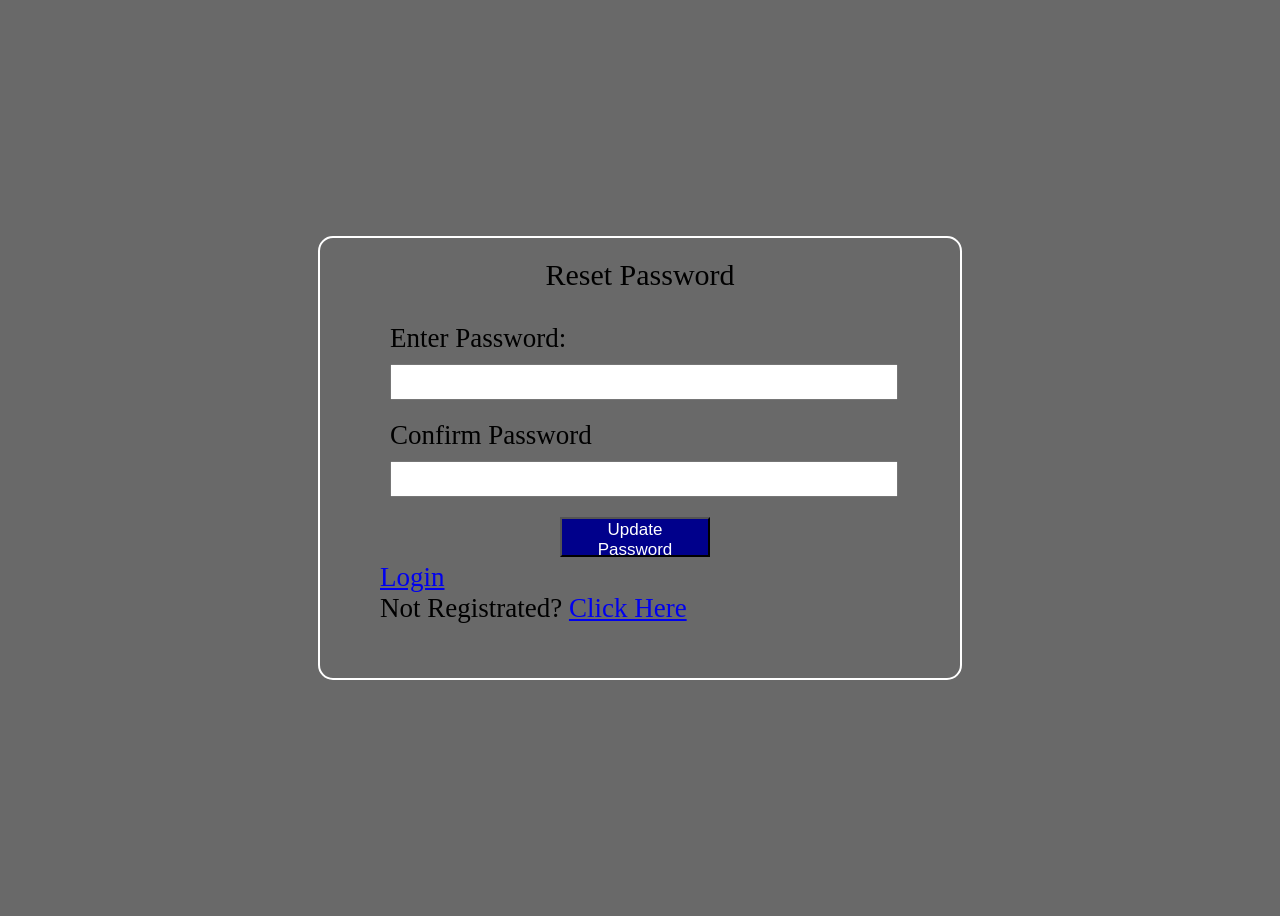
<file: forgotepass.html>
<!DOCTYPE html>
<html lang="en">
<head>
    <meta charset="UTF-8">
    <meta name="viewport" content="width=device-width, initial-scale=1.0">
    <title>Reset Password</title>
    <link rel="stylesheet" href="forgot.css">
</head>
<body>
    <div class="container">
        <label class="label">Reset Password</label> <br>
        <label class="label1">Enter Password: </label> <br>
        <input type="password" id="password" name="password"> <br>
        <label class="label2">Confirm Password</label> <br>
        <input type="password" id="passwordconf" name="passwordconf"> <br>
        <button class="button">Update Password</button>

        <div class="redir">
            <a href="login.html" class="a1">Login</a> <br>
            Not Registrated? <a href="Register.html">Click Here</a>
        </div>

    </div>
</body>
</html>
</file>
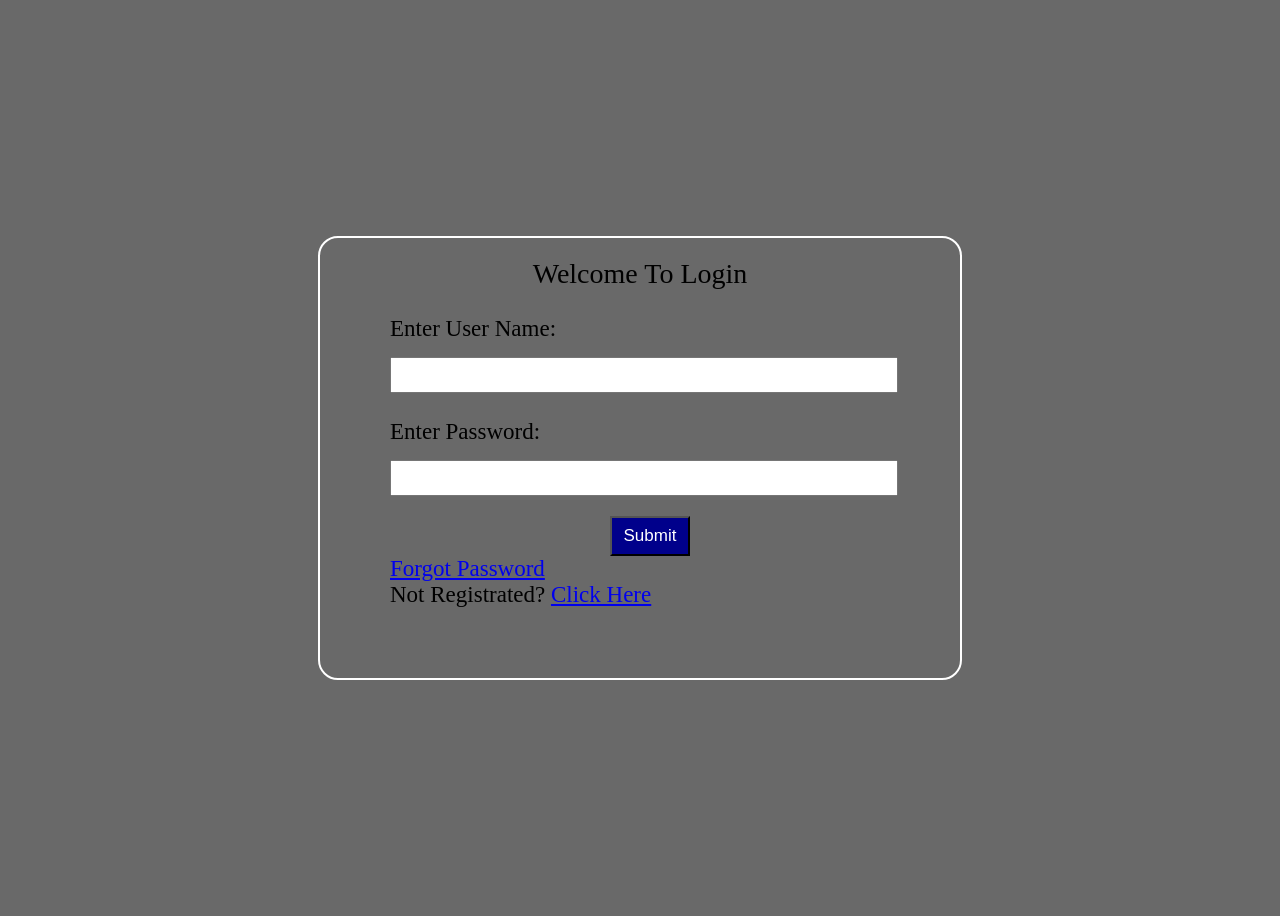
<file: login.html>
<!DOCTYPE html>
<html lang="en">
<head>
    <meta charset="UTF-8">
    <meta name="viewport" content="width=device-width, initial-scale=1.0">
    <title>Login Form</title>
    <link rel="stylesheet" href="login.css">
</head>
<body>
    <div class="container">
    <form action="#">
        <label class="form">Welcome To Login</label>
        <br>
        <label class="label">Enter User Name:</label> <br>
        <input type="text" name="username" id="username"/>
        <br> <br>
        <label class="label">Enter Password:</label> <br>
        <input type="password" name="password" id="password">
        <br>
        <button id="submit">Submit</button>
        <br>
        <div class="relate">
            <a href="forgotepass.html">Forgot Password</a> <br>
            <label class="label1">Not Registrated? </label><a href="#"> Click Here</a> <br>
        </div>
    </form>
    </div>
    <script>
        document.getElementById("submit").addEventListener("click", function(){
            localStorage.setItem("isLoggedIn", "true");
            window.location.href = "index.html";
        })
    </script>
</body>
</html>
</file>
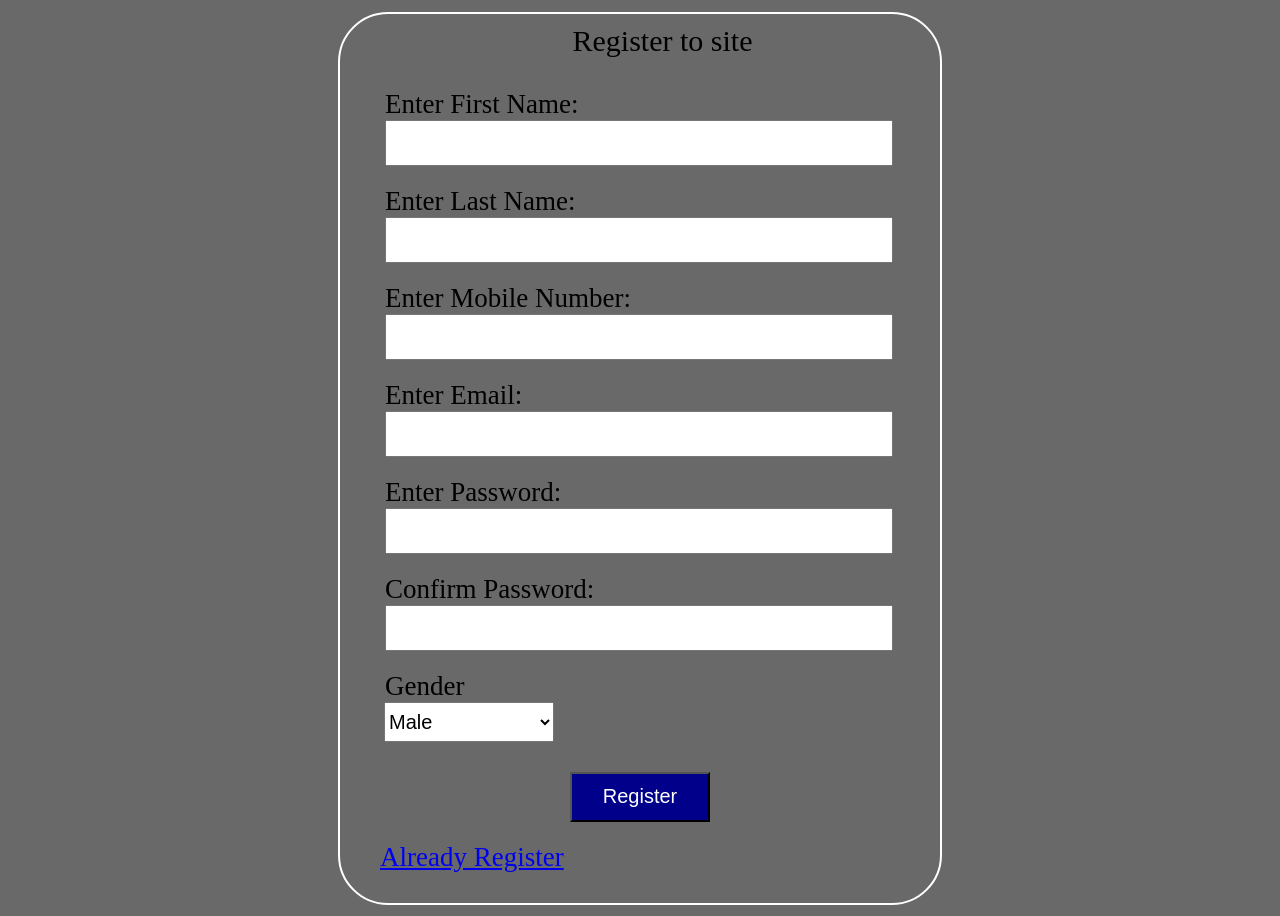
<file: registration.html>
<!DOCTYPE html>
<html lang="en">
<head>
    <meta charset="UTF-8">
    <meta name="viewport" content="width=device-width, initial-scale=1.0">
    <title>Registration Form</title>
    <link rel="stylesheet" href="reg.css">
</head>
<body>
    <div class="cotainer">
        <label class="label">Register to site</label> <br>
        <label>Enter First Name:</label> <br>
        <input type="text" name="fname" id="fname"> <br>
        <label>Enter Last Name: </label> <br>
        <input type="text" name="lname" id="lname"> <br>
        <label >Enter Mobile Number: </label> <br>
        <input type="text" name="mobile" id="mobile"> <br>
        <label>Enter Email: </label> <br>
        <input type="email" name="email" id="email"> <br>
        <label>Enter Password: </label> <br>
        <input type="password" name="password" id="password"> <br>
        <label>Confirm Password: </label> <br>
        <input type="password" name="passconf" id="passconf"> <br> 
        <label for="gender">Gender</label> <br>
        <select name="gender" id="gender">Gender
            <option value="male" selected>Male</option>
            <option value="female">Female</option>
            <option value="trans">Transgender</option>
        </select> <br>
        <button class="button">Register</button> <br>
        <div class="redir">
            <a href="login.html">Already Register</a>
        </div>
    </div>
</body>
</html>
</file>
<file: forgot.css>
body{
    background-color: dimgrey;
    display: flex;
    justify-content: center;
    height: 100vh;
    align-items: center;
}
.container{
    border: 2px solid white;
    border-radius: 15px;
    padding: 20px;
    height: 400px;
    width: 600px;
    font-size: 27px;
}
.label{
    font-size: 30px;
    display: flex;
    justify-content: center;
}

.label1{
    margin-left: 50px;
}
.label2{
    margin-left: 50px;
}
input{
    margin-left: 50px;
    height: 30px;
    width: 500px;
    margin-top: 10px;
    margin-bottom: 20px;
}
.button{
    position: relative;
    left: 220px;
    height: 40px;
    width: 150px;
    font-size: 17px;
    transition: 0.3s;
    background-color: darkblue;
    color: white;
    cursor: pointer;
}
.button:hover{
    color: brown;
}

.redir{
    margin-left: 40px;
}
.a1{
    margin-bottom: 10px;
}
</file>
<file: login.css>
body{
    background-color: dimgrey;
    display: flex;
    justify-content: center;
    height: 100vh;
    align-items: center;
}
.container{
    /* margin: 20px; */
    padding: 20px;
    border: 2px solid white;
    border-radius: 20px;
    height: 400px;
    width: 600px;
    font-size: 23px;
}
.form{
    display: flex;
    justify-content: center;
    font-size: 28px;
}
input{
    width: 500px;
    /* padding-left: 50px; */
    margin-left: 50px;
    height: 30px;
    margin-top: 15px;
}
.label{
    margin-left: 50px;
}
#submit{
    position: relative;
    left: 270px;
    height: 40px;
    width: 80px;
    font-size: 17px;
    transition: 0.3s;
    background-color: darkblue;
    color: white;
    cursor: pointer;
    margin-top: 20px;
    margin-bottom: 0px;

}
#submit:hover{
    color: brown;
}
.relate{
    margin-left: 50px;
}
</file>
<file: reg.css>
body{
    background-color: dimgrey;
    display: flex;
    justify-content: center;
    height: 100vh;
    align-items: center;

}
.cotainer{
    width: 600px;
    height: auto;
    border: 2px solid white;
    font-size: 27px;
    border-radius: 50px;
}   
.label{
    display: flex;
    justify-content: center;
    font-size: 30px;
    margin-top: 10px;
}
input{
    height: 40px;
    width: 500px;
    margin-left: 45px;
    margin-bottom: 20px;
}
label{
    margin-left: 45px;
}
#gender{
    margin-left: 44px;
    height: 40px;
    width: 170px;
    font-size: 20px;
}
.button{
    position: relative;
    left: 230px;
    height: 50px;
    width: 140px;
    margin-bottom: 20px;
    transition: 0.3s;
    background-color: darkblue;
    color: white;
    cursor: pointer;
    font-size: 20px;
    margin-top: 30px;
}
.button:hover{
    background-color: brown;
}
.redir
{
    margin-left: 40px;
    margin-bottom: 30px;
}
</file>
